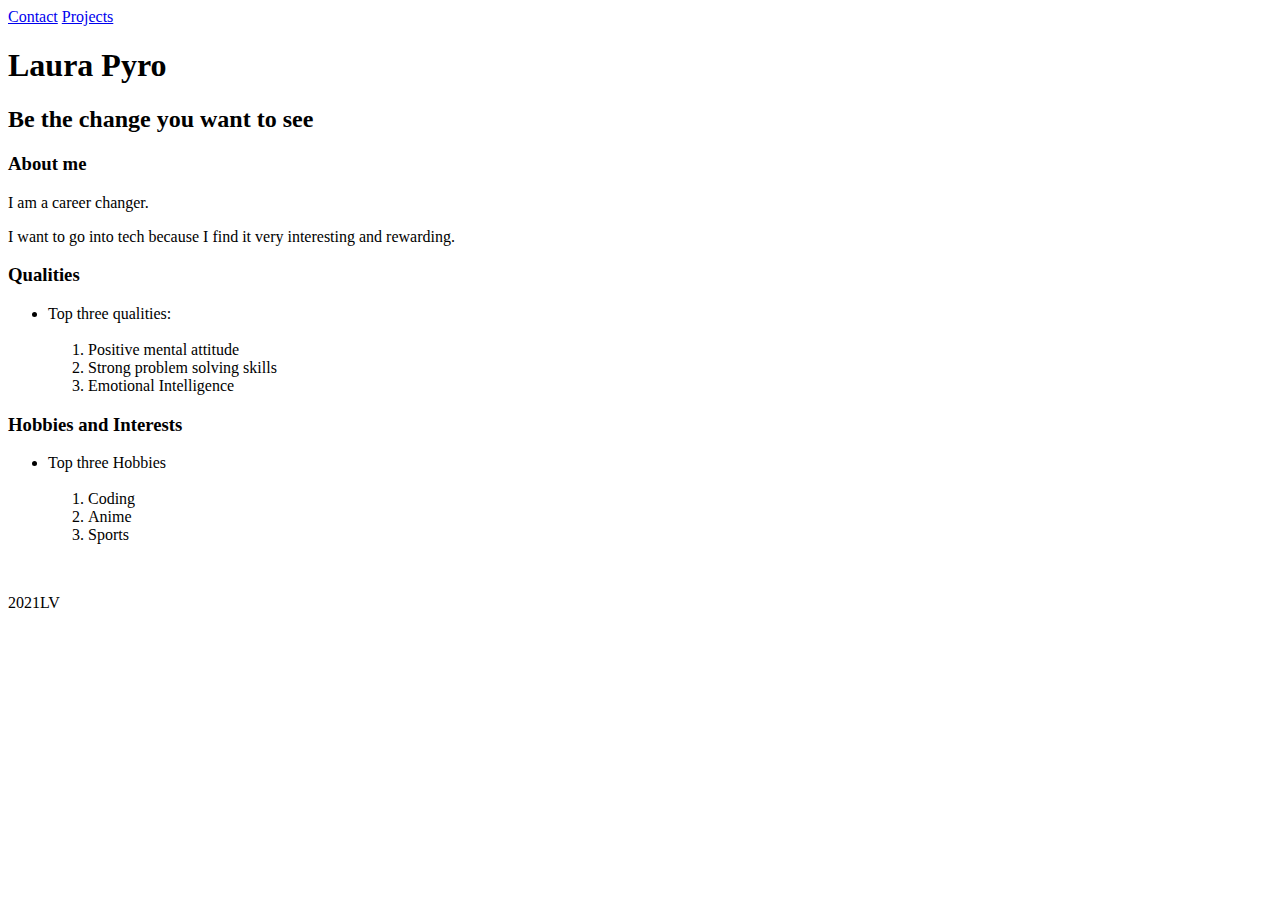
<file: index.html>
<!DOCTYPE html>
<html>
<head>
    <title>Laura Voineag</title>
</head>
<body>
    <header>
        <nav>
            <a href="./pages/contact.html" target="_blank">Contact</a>
            <a href="./pages/projects.html" target="_blank">Projects</a>
        </nav>
    </header>
    <main>      
        <h1>Laura Pyro</h1>
        <h2>Be the change you want to see</h2>
        <section>
            <h3>About me</h3>
                <p>I am a career changer.</p>
                <p>I want to go into tech because I find it very interesting and rewarding.</p>
            <h3>Qualities</h3>
                <ul>
                    <li>
                        Top three qualities:
                        <ol>
                        <br />
                            <li>Positive mental attitude</li>
                            <li>Strong problem solving skills</li>
                            <li>Emotional Intelligence</li>
                        </ol>
                    </li>
                </ul>
            <h3>Hobbies and Interests </h3>
                <ul>
                    <li>
                        Top three Hobbies
                        <ol>
                        <br />
                            <li>Coding</li>
                            <li>Anime</li>
                            <li>Sports</li>
                        </ol>
                    </li>
                </ul>
        </section>
        <br />
    </main>
    <footer>
        <p>2021LV</p>
    </footer>
</body>
</html>
</file>
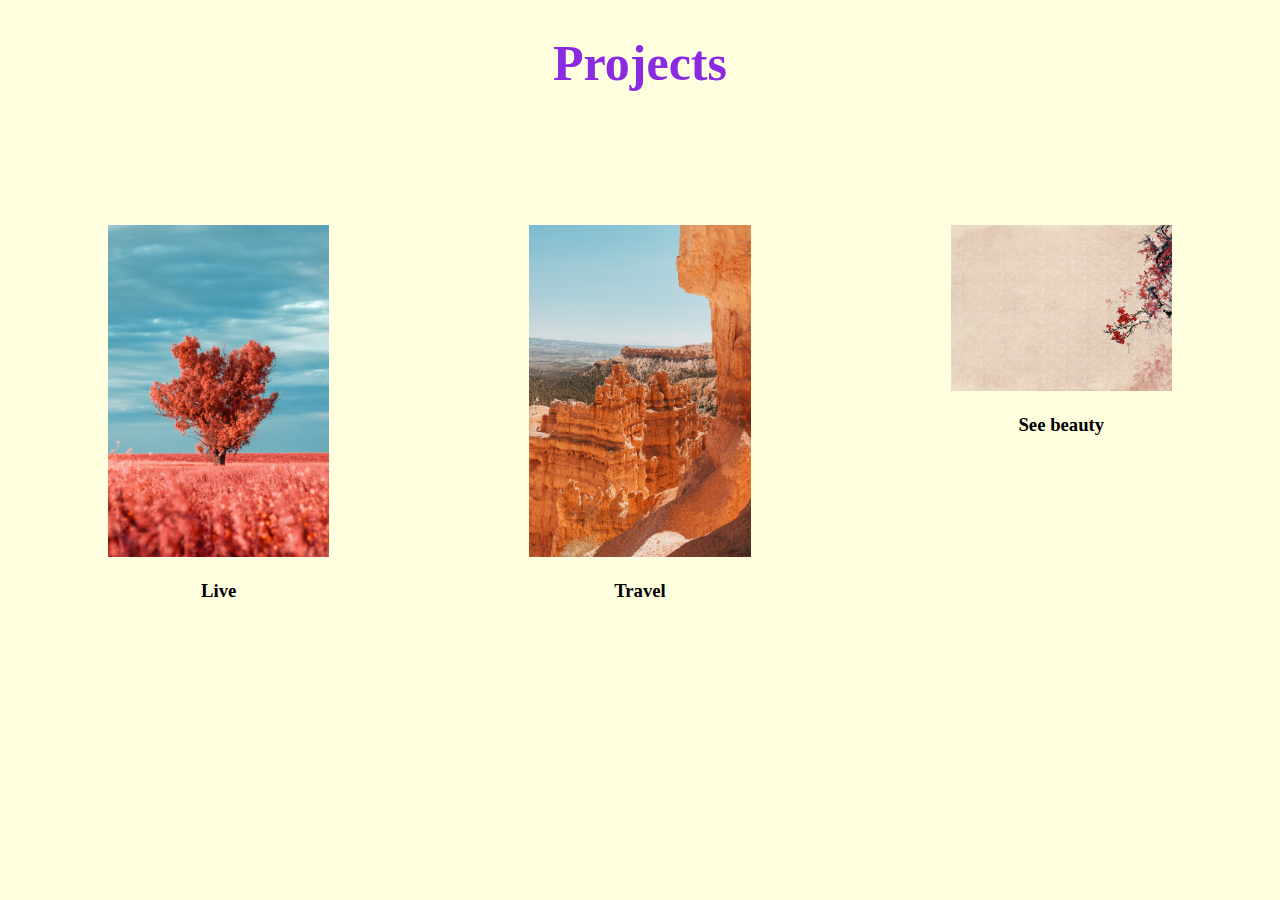
<file: pages/projects.html>
<!DOCTYPE html>
<html>
<head>
    <title>Projects</title>
    <link rel="stylesheet" type="text/css" href="../styling.css">
</head>
<body>
    <header>
        <nav>
        </nav>
    </header>
    <main>
        <section>
            <div class="projectName">
            <h1>Projects</h1>
            </div>
            <div class="row">
                <div class="column">
                <img src="../images/Life.jpg"" alt="Picture of Tree" style="width:100%">
                <h3>Live</h3>
                </div>
                <div class="column">
                <img src="../images/Travel.jpg" alt="Scenary" style="width:100%">
                <h3>Travel</h3>
                </div>
                <div class="column">
                <img src="../images/japan.jpg" alt="Japan" style="width:100%">
                <h3>See beauty</h3>
                </div>
            </div>
        </section>  
    </main>
    <footer>
    </footer>
</body>
</html>
</file>
<file: styling.css>
*{
    font-family: serif,sans-serif;
    background-color:lightyellow
}
.navBar{
    width:100%;
    text-align: center;
    font-size: 40px;
}

.logo{
    width:100%;
    text-align: center;
    font-size: 40px;
	
}

h1{
    font-size:50px;
    color:blueviolet
}

h2{
    font-size:25px;
}


.images{
    display:flex;
    flex-direction:row;
    justify-content: center;
}

img{
    max-width: 300px;
    margin: auto;
}
.me{
    display:flex;
    flex-direction:row;
    justify-content: center;
}

.qualities{
    display:flex;
    flex-direction: row;
    justify-content: center;
}

li {
    list-style-type: none;
}

.anime{
    display:flex;
    flex-direction:row;
    justify-content: center;
}
.federer{
    display:flex;
    flex-direction:row;
    justify-content: center;
}

.widthText{
    width:500px;
}

ul{
    padding:0
}

footer{
    text-align: center; 
}

/*Projects.html file styling*/

.row {
    display: flex;
    flex-direction: column;
    text-align: center;
}
/*Media Query Projects Page*/
@media only screen and (min-width: 768px) {
    .row{
        flex-direction:row;
    }
}
/*Media Query Index Page*/
.about{
    display:flex;
    flex-direction:column; 
}

@media only screen and (min-width: 768px) {
    .about{
        flex-direction:row;
    }
}

.column {
    flex: 33.33%;
    padding: 100px;
}

.projectName{
    width:100%;
    text-align: center;
}
</file>
